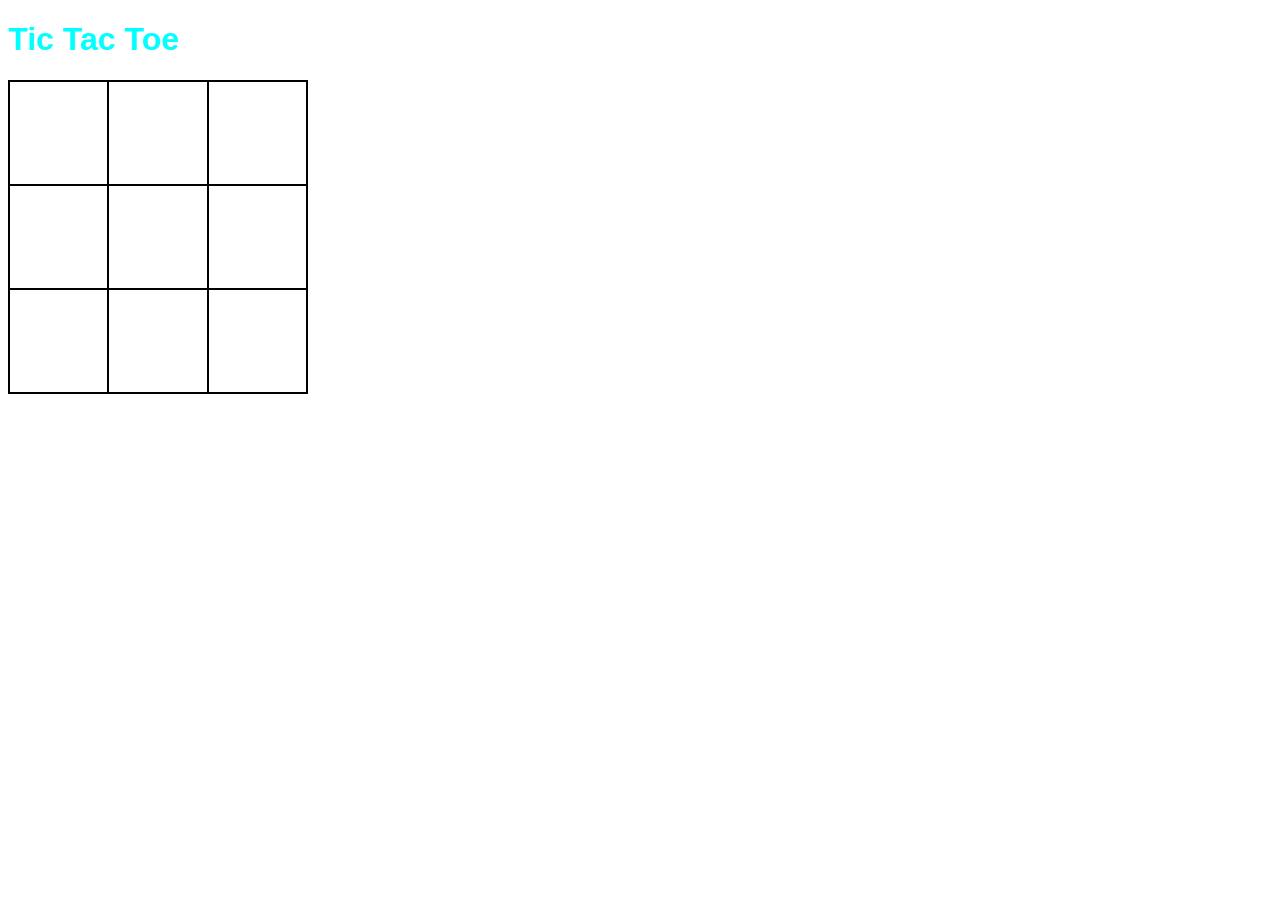
<file: index.html>
<!DOCTYPE html>
<html lang="en">
<head>
    <meta charset="UTF-8">
    <meta http-equiv="X-UA-Compatible" content="IE=edge">
    <meta name="viewport" content="width=device-width, initial-scale=1.0">
    <title>Document</title>
    <link rel="stylesheet" href="./style.css">
    <!-- <link rel="javascript" href="./tic-tac-toe.js"> -->
    <script src="main.js" defer></script> 
</head>

<h1>Tic Tac Toe</h1>
 
<body>
 <table> 
  <tr> 
    <td></td>
    <td></td>
    <td></td>
  </tr>
  <tr>
    <td></td>
    <td></td>
    <td></td>
  </tr>
  <tr>
    <td></td>
    <td></td>
    <td></td>
   </tr>


 </table>

</body>
</html>
</file>
<file: style.css>
body { 
    font-family: Arial, Helvetica, sans-serif;
}

h1 {
    color: cyan;
} 

table { 
    width: 300px;
    height: 300px;
    border-collapse: collapse;
    border: 2px solid black;
}


td { 
    width: 100px;
    height: 100px;
    font-size: 48px;
    font-weight: bold;
    text-align: center;
    vertical-align: middle;
    border: 2px solid black;
}
</file>
